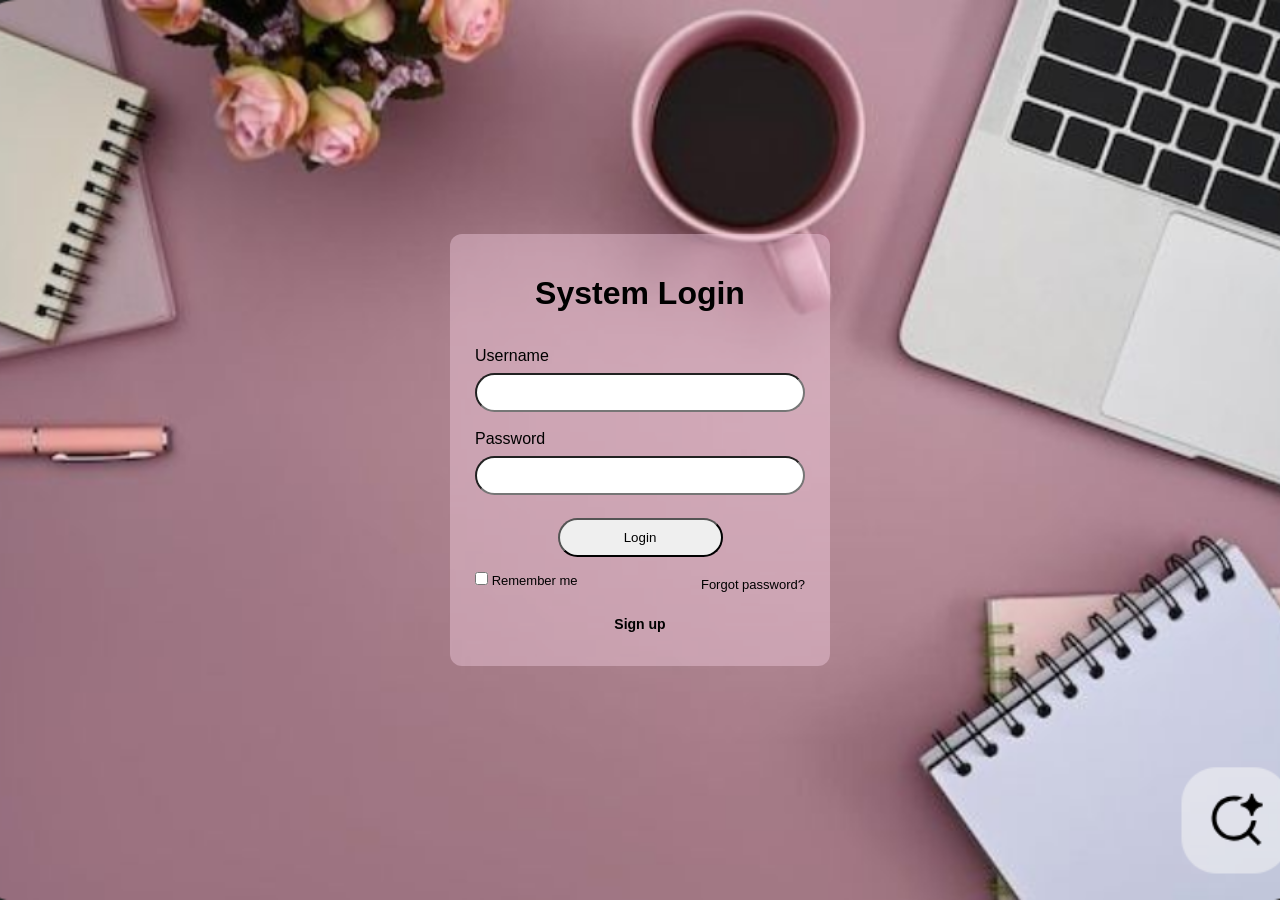
<file: auth/index.html>
<!DOCTYPE html> 

<html lang="en"> 

<head>   
<meta charset="UTF-8">  
<meta name="viewport" content="width=device-width, initial-scale=1.0">   

<title>Secure Login</title>   

<link rel="stylesheet" href="style.css">
</head> 

<body>   
<main class="login-container">  
    
<h1>System Login</h1>   
    
<form id="loginForm">         

<label for="username">Username</label>       
<input id="username" name="username" type="text" autocomplete="username" required>     

<label for="password">Password</label>         
<input id="password" name="password" type="password" autocomplete="current-password" required> <br>

<p id="errorMessage" role="alert" hidden></p>      
</form>  
<button type="click" id="loginButton">Login</button> 

<div class="login-options">

    <label class="remember-me">
        <input type="checkbox" id="rememberMe">
        <span>Remember me</span>
    </label>

    <a href="#" id="forgotPassword">Forgot password?</a>

</div>

<p class="signup-text">
    <a href="#" id="signupLink">Sign up</a>
</p>
</main>   

<script src="script.js"></script> 

</body>
</html>
</file>
<file: auth/style.css>
body {   
  min-height: 100vh;  
  margin: 0;    
  display: flex;   
  justify-content: center;   
  align-items: center;    
  font-family: Arial, sans-serif;    
  background: #f4f6f8; 
  background-image: url("background.png");
  background-size: cover;
  background-position: center;
  background-repeat: no-repeat
}

.login-container {  
    width: min(100% - 32px, 330px); 
    padding: 20px 25px;   
    background: rgba(244, 206, 224, 0.42);   
    border-radius: 12px;     
    box-shadow: 0 8px 30px rgba(0, 0, 0, 0);
}

.login-container label {
    display: block;
    margin-bottom: 8px;
}

.login-container h1 {
    text-align: center;
    margin-bottom: 35px;
}

input, button {   
    width: 100%;   
    box-sizing: border-box;
    border-radius: 4rem;
}

#loginButton {
    width: 50%;
    padding: 10px;
    margin-top: 5px;

    display: block;
    margin-left: auto;
    margin-right: auto;

    cursor: pointer;
}

.login-container input {
    padding: 10px 15px;
    margin-bottom: 18px;
}

@media (max-width: 480px) {    
.login-container {      
   padding: 22px;  
}
}

.login-options {
    display: flex;
    justify-content: space-between;
    align-items: center;
    margin-top: 15px;
    font-size: 13px;
}

.remember-me {
    display: flex;
    align-items: center;
    gap: 5px;
    margin: 0;
}

.remember-me input {
    width: auto;
    margin: 0;
}

#forgotPassword {
    color: black;
    text-decoration: none;
}

#forgotPassword:hover {
    text-decoration: underline;
}

.signup-text {
    text-align: center;
    margin-top: 20px;
    font-size: 14px;
    color: #555;
}

#signupLink {
    color: black;
    font-weight: bold;
    text-decoration: none;
}

#signupLink:hover {
    text-decoration: underline;
}

.dashboard-page { 
    min-height: 100vh; 
    margin: 0; 
    display: block; 
    background-color: rgba(241, 196, 214, 0.42); 
    background-image: none; 
}

.dashboard-container {
    text-align: center;
    padding-top: 60px;
}

#logoutButton {
    width: 180px;
    padding: 12px 20px;
    font-size: 16px;
    cursor: pointer;
}
</file>
